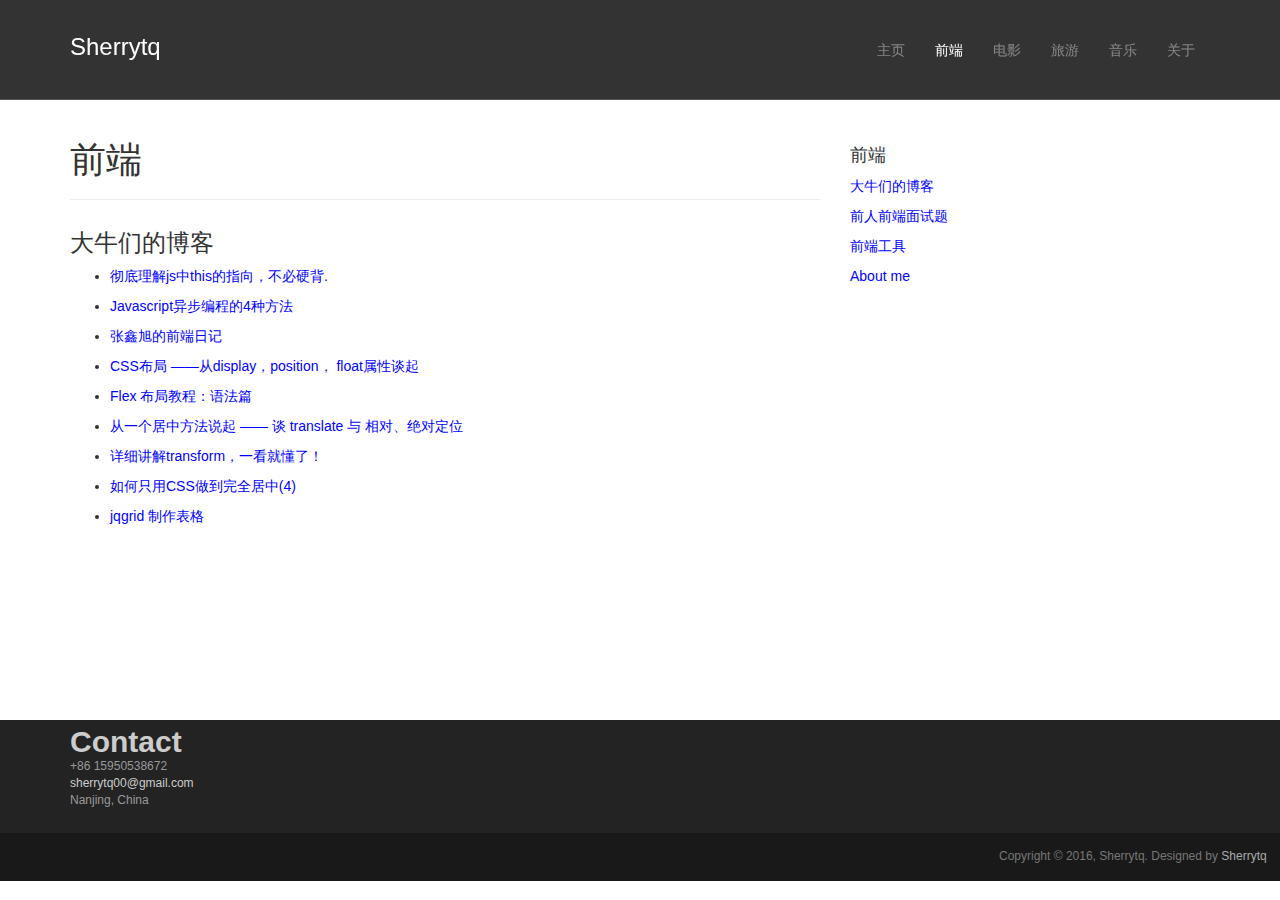
<file: frontend.html>
<!DOCTYPE html>
<html lang="en">
<head>
	<meta charset="UTF-8">
	<title>前端</title>
	<base target="iframe"/>
	<link rel="stylesheet" href="css/bootstrap.min.css">
	<link rel="stylesheet" href="css/font-awesome.min.css">
    <link rel="stylesheet" href="css/bootstrap-theme.css" media="screen" >
    <link rel="stylesheet" type="text/css" href="css/main.css">
</head>
<body>
    <!-- 导航条 -->
	<div class="navbar navbar-inverse navbar-fixed-top headroom" >
	   <div class="container">
	      <div class="navbar-header">
			  <!-- Button for smallest screens -->
			  <button type="button" class="navbar-toggle" data-toggle="collapse" data-target=".navbar-collapse"><span class="icon-bar"></span> <span class="icon-bar"></span> <span class="icon-bar"></span> </button>
			  <a class="navbar-brand" href="index.html">Sherrytq</a>
			  </div>
			  <div class="navbar-collapse collapse">
			   <ul class="nav navbar-nav pull-right">
				<li ><a href="index.html" target="_self">主页</a></li>
				<li class="active"><a href="frontend.html" target="_self">前端</a></li>
				<li><a href="movie.html" target="_self">电影</a></li>
				<li><a href="tirp.html" target="_self">旅游</a></li>
				<li><a href="music.html" target="_self">音乐</a></li>
				<li><a href="about.html" target="_self">关于</a></li>				
			   </ul>
		     </div><!--/.nav-collapse -->
		  </div>
	    </div> 

	<!-- Header -->
	<!-- <header id="head" class="secondary"></header> -->
 <div id="content">
 	<div class="container" >
		<div class="row">
			
			<!-- Article main content -->
			<article class="col-sm-8 maincontent">
				<header class="page-header">
					<h1 class="page-title">前端</h1>
				</header>
				<div class="show">
				<!-- 	<iframe name="iframe" src="frontend/blog.html" seamless border="0" scrolling="no" frameborder="no" ></iframe> -->
				<div>
					<h3 class="show-title">title</h3>
	                <ul class="show-list">
		               <li><a href="item-url" target="_blank">item-title</a></li>
		            </ul>
				</div>
                
				</div>
	
			</article>
			<!-- /Article -->
			
			<!-- Sidebar -->
			<aside class="col-sm-4 sidebar sidebar-right">

				<div class="widget" >
					<h4>前端</h4>
					<ul class="list-unstyled list-spaces">
						<li ><a class="nav-link" href="javascript:void(0);" data-url="frontend/blog.json">大牛们的博客</a><br></li>
						<li ><a class="nav-link"  href="javascript:void(0);" data-url="frontend/interview.json">前人前端面试题</a><br></li>
						<li ><a class="nav-link" href="javascript:void(0);" data-url="frontend/tools.json">前端工具</a><br></li>
						<li ><a  href="http://codepen.io/Sherrytq/" target="_blank">About me </a><br></li>
					</ul>
				</div>

			</aside>
			<!-- /Sidebar -->

		</div>
	</div>	<!-- /container -->

 </div>
	
	

	<footer id="footer" class="top-space">
			<div class="footer1">
			<div class="container">
				<div class="row">					
					<div class="col-md-3 widget">
						<h3 class="widget-title">Contact</h3>
						<div class="widget-body">
							<p>+86 15950538672<br>
								<a href="mailto:#">sherrytq00@gmail.com</a><br>
								Nanjing, China
							</p>	
						</div>
					</div>

				</div> <!-- /row of widgets -->
			</div>
		</div>

		<div class="footer2">
			<div class="widget-body">
				<p class="text-right">
					Copyright &copy; 2016, Sherrytq. Designed by <a href="#" rel="designer">Sherrytq &nbsp;&nbsp;&nbsp;</a> 
				</p>
			</div>
		</div> <!-- /row of widgets -->
			</div>
		</div>

	</footer>	



	<script src="js/jquery-2.1.4.min.js"></script>
	<script src="js/bootstrap.min.js"></script>
	<script src="js/headroom.min.js"></script>
	<script src="js/jQuery.headroom.min.js"></script>
    <script src="js/template.js"></script>

    <script type="text/javascript">
    $(function(){
    	var loadData = function(dataUrl) { 
    			//$(".show").empty();
	    		$.getJSON(dataUrl, function(data) {
                     // console.log(data);
	    			$('.show-title').text(data.title);
					$('.show-list').empty();
	    			for(var i in data.items) {
	    				var item = data.items[i];
	    				var li = $('<li><a class="link" target="_blank" href="item-url">item-title</a></li>');
	    				li.find(".link").attr('href', item.url).text(item.title);
	    				$('.show-list').append(li);
	    			};
	    			$(".show").append()
	    		});
    		}
    		loadData($('.nav-link').data('url'));
    		$('.nav-link').on('click', function (e) {
    			e.preventDefault();
    			loadData($(this).data('url'));
    		});
    //   var load=function(dataUrl){
      
    //  	$.getJSON(dataUrl, function(data){
    //  			console.log(data);
    //  		$(".show-title").text(data.title);
    //  		$(".show-list").empty();
    //  		for( var i in data.items){
    //  	    var item = data.items[i]; 
    //  		var li=$('<li><a  class="link" href="" target="_blank"></a></li>');
    //         li.find(".link").attr("href",item.url).text(item.title);
    //         $(".show-list").append(li); 		
    //  	   };
    //  });
    //  }

    //  load($(".nav-link").data("url"));//获得第一个
    //  $(".nav-link").on("click",function(e){
    //      e.preventDefault();
    //      load($(this).data("url"));
    //  });
     });
   



    </script>
</body>
</html>
</file>
<file: css/main.css>
#content{
margin-top: 100px;
}
/* Header */
#head { 
	background:#181015 url( ../img/1.jpg) no-repeat; 
	background-size: cover; 
	min-height:550px; 
	text-align: center; 
	padding-top:200px;
	color:white;
	font-family:"Open sans", Helvetica, Arial; 
	font-weight:300; 
	/*margin-top: 100px;
	height:20%;*/
	position:fixed;
	height:80%;
	width:100%;
}

#head.secondary { 
	/*height:100px; */
	min-height: 0px; 
	padding-top:0px; 
}
#head .lead { 
	font-family:"Open sans", Helvetica, Arial;
	font-size:44px; 
	margin-bottom:6px; 
	color:white; 
	line-height:1.15em; 
} 

iframe{
	position:fixed;
	height:50%;
	width:50%;
    margin-top: -30px;

}
/*#head .tagline { 
	color:rgba(255,255,255,0.75); 
	margin-bottom:25px; 
}


#head .tagline a { color:#fff; } 
#head .btn { margin-bottom:10px;}
#head .btn-default { text-shadow: none; background:transparent; color:rgba(255,255,255,.5); -webkit-box-shadow:inset 0px 0px 0px 3px rgba(255,255,255,.5); -moz-box-shadow:inset 0px 0px 0px 3px rgba(255,255,255,.5); box-shadow:inset 0px 0px 0px 3px rgba(255,255,255,.5); background: transparent; }
#head .btn-default:hover,
#head .btn-default:focus { color:rgba(255,255,255,.8); -webkit-box-shadow:inset 0px 0px 0px 3px rgba(255,255,255,.8); -moz-box-shadow:inset 0px 0px 0px 3px rgba(255,255,255,.8); box-shadow:inset 0px 0px 0px 3px rgba(255,255,255,.8); background: transparent; }
#head .btn-default:active, 
#head .btn-default.active { color:#fff; -webkit-box-shadow:inset 0px 0px 0px 3px #fff; -moz-box-shadow:inset 0px 0px 0px 3px #fff; box-shadow:inset 0px 0px 0px 3px #fff; background: transparent; }*/

@media (max-width: 767px) {
	#head { min-height:420px; padding-top:160px; }
	#head .lead { font-size: 40px; }
}

li{
	margin-bottom: 10px;
}
a{
	text-decoration:none;
	color:blue;
}

/* Autohide navbar */
.slideUp { top:-100px; }
.headroom { -webkit-transition: all 0.4s ease-out; -moz-transition: all 0.4s ease-out; -o-transition: all 0.4s ease-out; transition: all 0.4s ease-out; }

h1, h2, h3, h4, h5, h6 { font-family:"Open sans", Helvetica, Arial; }
h1, .h1, h2, .h2, h3, .h3 { margin-top:30px; } 
blockquote { font-style: italic; font-family: Georgia; color:#999; margin:30px 0 30px; }
label { color: #777; }

ul.list-spaces li{ margin-bottom:10px; }

.sidebar { padding-top:36px; padding-bottom:30px; }
.sidebar .widget { margin-bottom:20px; }
.sidebar h1, .sidebar .h1, .sidebar h2, .sidebar .h2, .sidebar h3, .sidebar .h3 { margin-top:20px; } 

.maincontent { }

#footer{
	position:fixed;
	bottom:0%;
	width:100%;
	height:20%;
	
}

.footer1 { background: #232323;  font-size: 12px; color: #999; }
.footer1 a { color: #ccc; }
.footer1 a:hover {color: #fff; }
.footer1 .widget { margin-bottom:14px; }		
.footer1 .widget-title { font-size: 30px; font-weight: bold; color: #ccc; margin: 5px 0 0; }

.follow-me-icons { font-size:30px; }		
.follow-me-icons i { float:left; margin:0 30px 0 0; }			

.footer2 { background: #191919; padding: 15px 0; color: #777; font-size: 12px; }
.footer2 a { color: #aaa; }
.footer2 a:hover { color: #fff; }
.footer2 p { margin: 0; }

.widget-simplenav { margin-left:-5px; }		
.widget-simplenav a{ margin:0 5px; }
</file>
